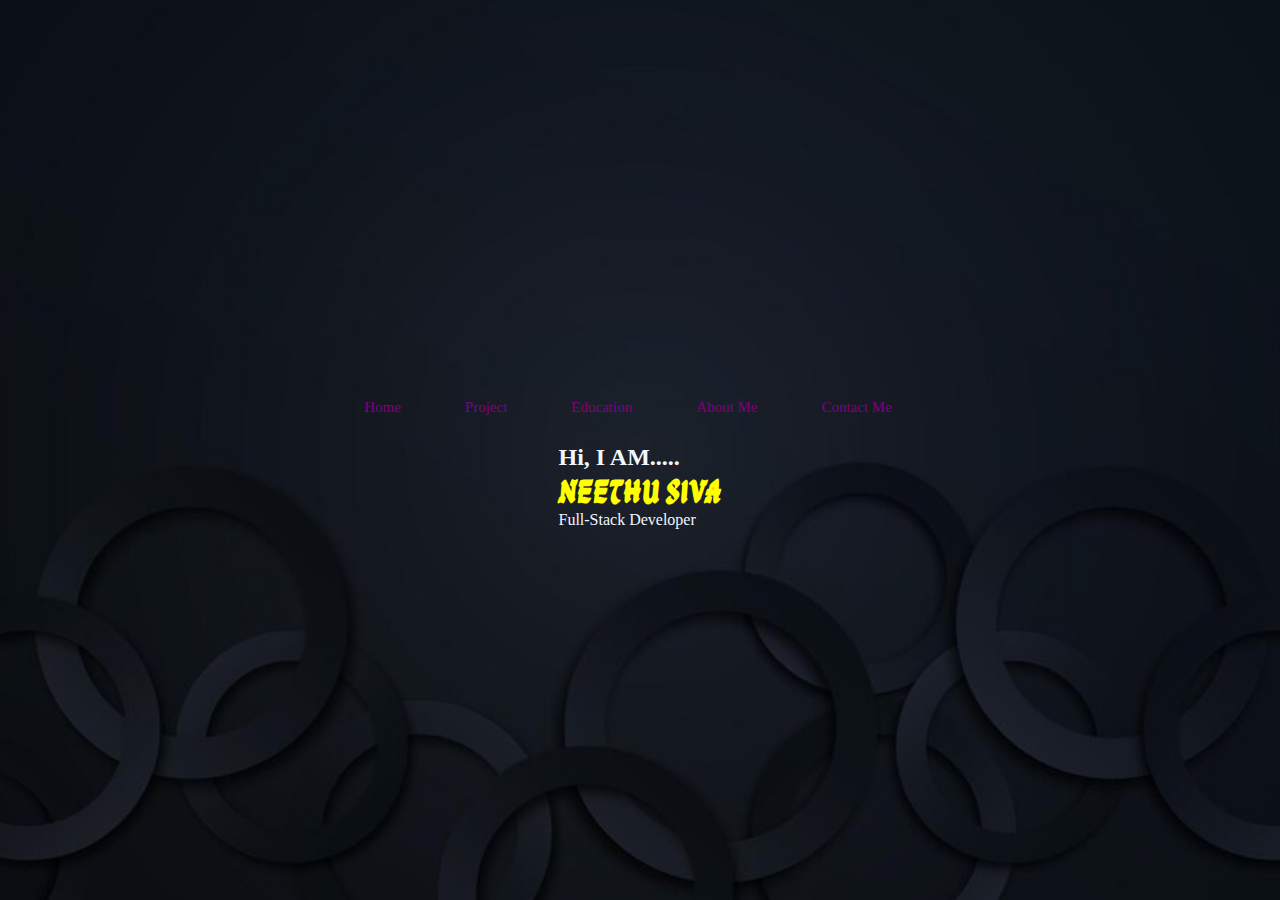
<file: index.html>
<!DOCTYPE html>
<html lang="en">
<head>

    <meta charset="UTF-8">
    <meta name="viewport" content="width=device-width, initial-scale=1.0">
    <title>NEETHU SIVA</title>
    <link rel="stylesheet" href="style.css">
    <link rel="preconnect" href="https://fonts.googleapis.com">
<link rel="preconnect" href="https://fonts.gstatic.com" crossorigin>
<link href="https://fonts.googleapis.com/css2?family=Ga+Maamli&display=swap" rel="stylesheet">
</head>
<body>
    <div class="page1">
    <header>
        <ul>
            <li><a href="#">Home</a></li>
            <li><a href="#">Project</a></li>
            <li><a href="#">Education</a></li>
            <li><a href="#">About Me</a></li>
            <li><a href="#">Contact Me</a></li>
        </ul>
    </header>
    <div class="Home">
        <h2 style="color: aliceblue
        ;">Hi, I AM.....</h2>
        <h1> <span style="color: yellow; font-family: Ga Maamli, sans-serif;">NEETHU SIVA</span></h1>
        <p style="color: aliceblue;">Full-Stack Developer</p>
       
</div>
    </div>
        
    
    
    
</body>
</html>
</file>
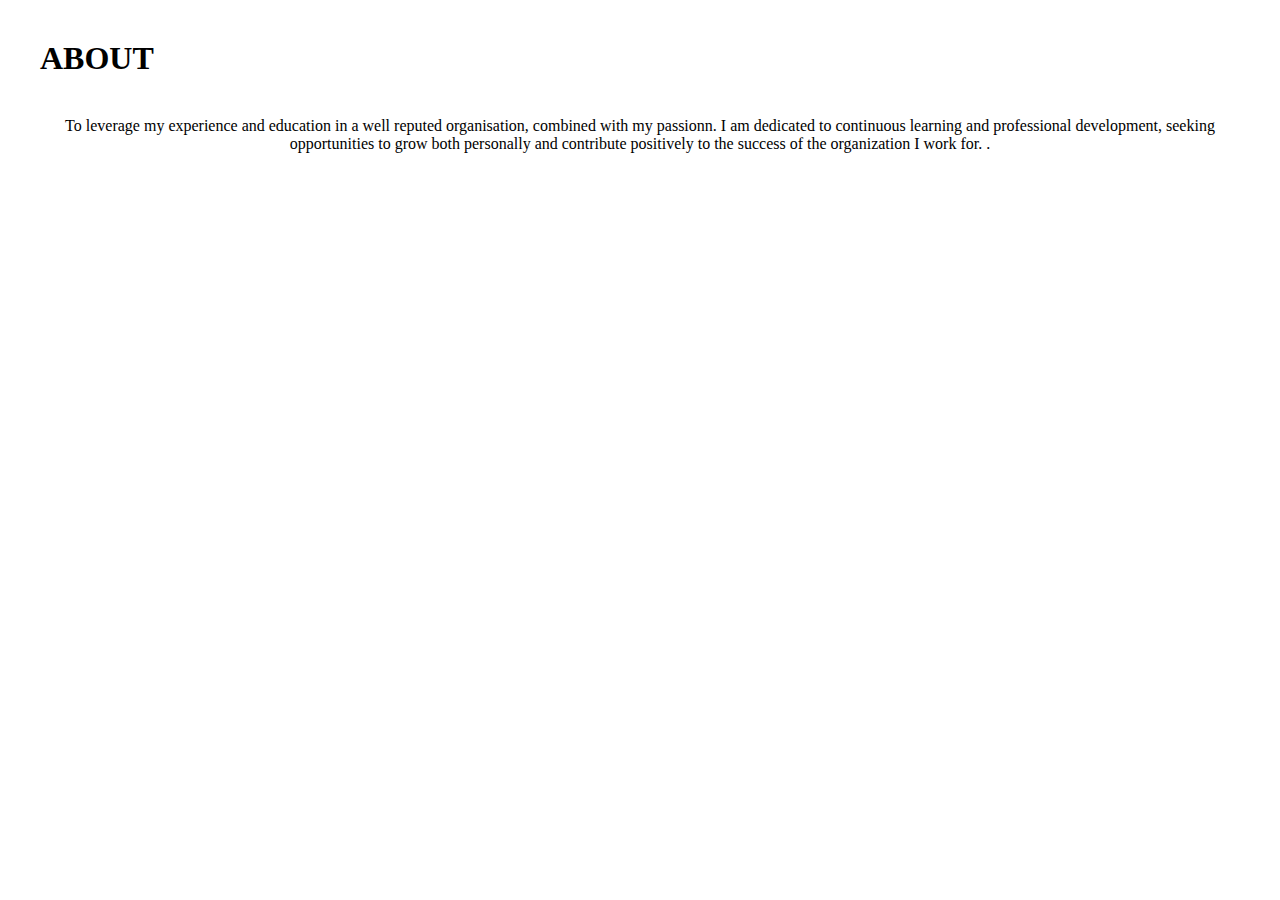
<file: about.html>
<!DOCTYPE html>
<html lang="en">
<head>
    <meta charset="UTF-8">
    <meta name="viewport" content="width=device-width, initial-scale=1.0">
    <title>Document</title>
    <link rel="stylesheet" href="style.css">
</head>
<body>
    <div class="abou">
        <div class="abous">
            <h1 style="margin: 40px; ;">ABOUT</h1>
        <p style="margin: 30px;text-align: center;">
            To leverage my experience and education in a well reputed organisation, combined with my passionn. I am
dedicated to continuous learning and professional development, seeking opportunities to grow both
personally and contribute positively to the success of the organization I work for.
.
        </p>
        
                <div>
      <!-- <img src="girl-the-darkness-black-shadow-wallpaper-preview.jpg" style="width: 25vw;height: 60vh;border-radius: 70%;">   -->


          </div>
</body>
</html>
</file>
<file: style.css>
*{
    margin: 0;
    padding: 0;
    box-sizing: border-box;
}
/* nav bar */
header{
    
    display: flex;
    justify-content: space-between;
    height: 20vh;
    align-items: center;
    padding: 15px;
    height: 8vh;
    
}
/* .navbar::before{
    content: "";
    position: absolute;
    background-color: rgba(red, green, blue, alpha);
    height: 100%;
    width: 100%;
    z-index: -1; 
}  */
ul{
    display: flex;
    list-style: none;
}
li{
    font-size:15px ;
    margin-right: 24px;

}
.h1{
    font-size: 100%;
    font-style: italic;
    justify-content: center;
    height: 50px;
    color: white;
}
header ul li a{
    padding: 5px 20px;
    text-decoration: none;
    color:purple ;
}
header ul li a:hover{
    border-bottom: 2px solid yellow;
}
.page1{
    display: flex;
    flex-direction: column;
    height: 100vh;
    justify-content: center;
    align-items: center;
    background-color: rgba(red, green, blue, alpha);
    background-image:url( dark-circle-background-design-website-poster-corporate-identity-brochure-presentation-template-futuristic-geometric-background_206325-1645.jpg);
    width: 100vw;
    background-repeat: no-repeat;
    background-size: cover;
    background-position: center;


    
}
/* .home::before{
    content: "";
    
    top: 0;
    left: 0;
    background: url(20619744.jpg);no repeat center center fixed;
    background-size: cover;
    height: 100vh;
    width: 100%; */
    

}
</file>
